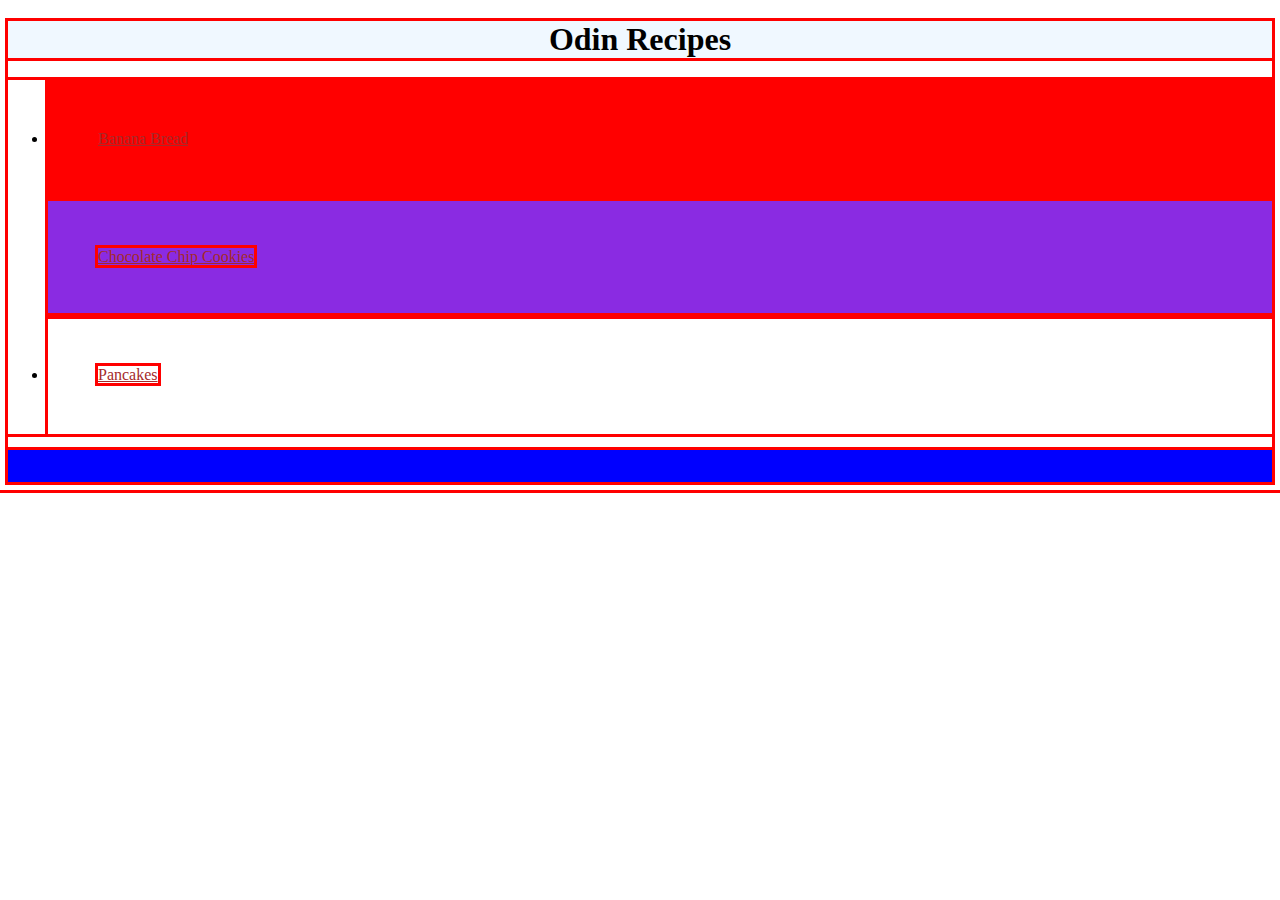
<file: index.html>
<!DOCTYPE html>
<html lang="en">
  <head>
    <meta charset="UTF-8" />
    <meta name="viewport" content="width=device-width, initial-scale=1.0" />
    <title>Recipes</title>
    <link rel="stylesheet" href="/styles/styles.css" />
  </head>

  <body>
    <h1>Odin Recipes</h1>
    <ul>
      <li class="uno"><a href="./recipes/banana-bread.html">Banana Bread</a></li>
      <li class="dos"><a href="./recipes/chocolate-chips-cookies.html">Chocolate Chip Cookies</a></li>
      <li class="tres"><a href="./recipes/pancakes.html">Pancakes</a></li>
    </ul>
    <div></div>
  </body>
</html>
</file>
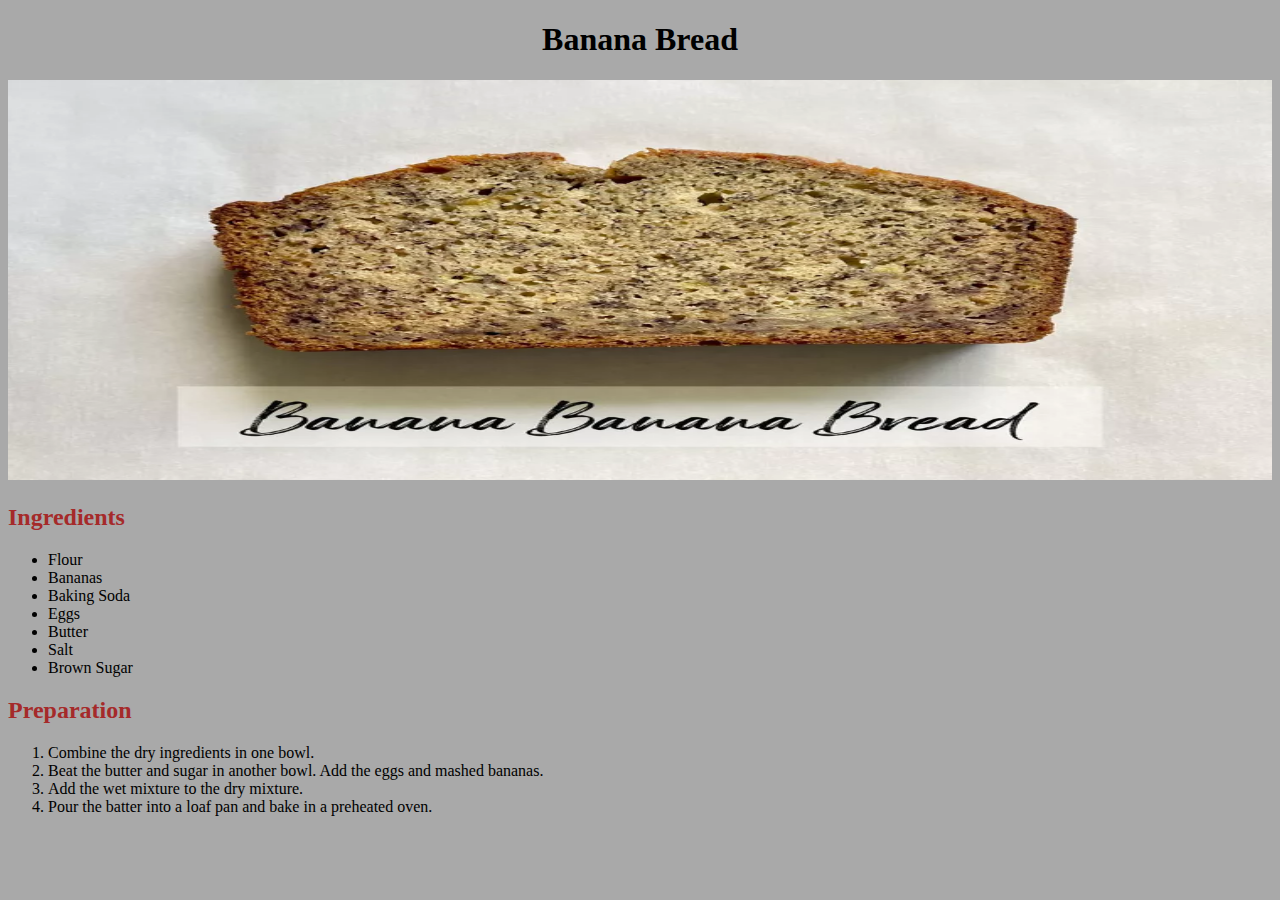
<file: recipes/banana-bread.html>
<!DOCTYPE html>
<html lang="en">
  <head>
    <meta charset="UTF-8" />
    <meta name="viewport" content="width=device-width, initial-scale=1.0" />
    <title>Banana Bread</title>
    <link rel="stylesheet" href="./styles/banana-styles.css">

  </head>

  <body>
    <h1>Banana Bread</h1>
    <img src="../images/banana-bread.jpg" />
    <h2>Ingredients</h2>
    <ul>
      <li>Flour</li>
      <li>Bananas</li>
      <li>Baking Soda</li>
      <li>Eggs</li>
      <li>Butter</li>
      <li>Salt</li>
      <li>Brown Sugar</li>
    </ul>
    <h2>Preparation</h2>
    <ol>
      <li>Combine the dry ingredients in one bowl.</li>
      <li>
        Beat the butter and sugar in another bowl. Add the eggs and mashed
        bananas.
      </li>
      <li>Add the wet mixture to the dry mixture.</li>
      <li>Pour the batter into a loaf pan and bake in a preheated oven.</li>
    </ol>
  </body>
</html>
</file>
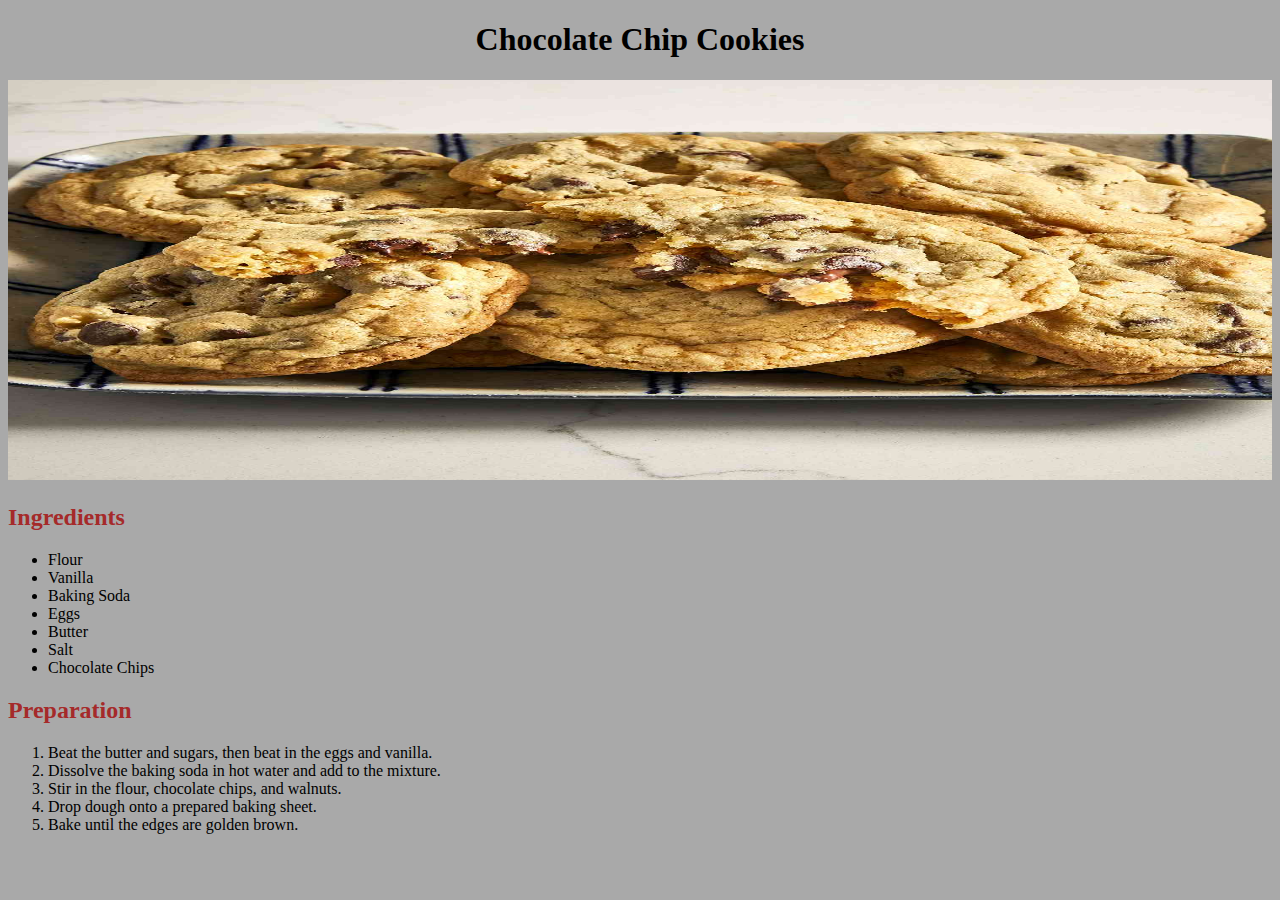
<file: recipes/chocolate-chips-cookies.html>
<!DOCTYPE html>
<html lang="en">
  <head>
    <meta charset="UTF-8" />
    <meta name="viewport" content="width=device-width, initial-scale=1.0" />
    <title>Chocolate Chip Cookies</title>
    <link rel="stylesheet" href="./styles/chocolate-styles.css">
  </head>

  <body>
    <h1>Chocolate Chip Cookies</h1>
    <img src="../images/cookie.jpg" />
    <h2>Ingredients</h2>
    <ul>
      <li>Flour</li>
      <li>Vanilla</li>
      <li>Baking Soda</li>
      <li>Eggs</li>
      <li>Butter</li>
      <li>Salt</li>
      <li>Chocolate Chips</li>
    </ul>
    <h2>Preparation</h2>
    <ol>
      <li>Beat the butter and sugars, then beat in the eggs and vanilla.</li>
      <li>Dissolve the baking soda in hot water and add to the mixture.</li>
      <li>Stir in the flour, chocolate chips, and walnuts.</li>
      <li>Drop dough onto a prepared baking sheet.</li>
      <li>Bake until the edges are golden brown.</li>
    </ol>
  </body>
</html>
</file>
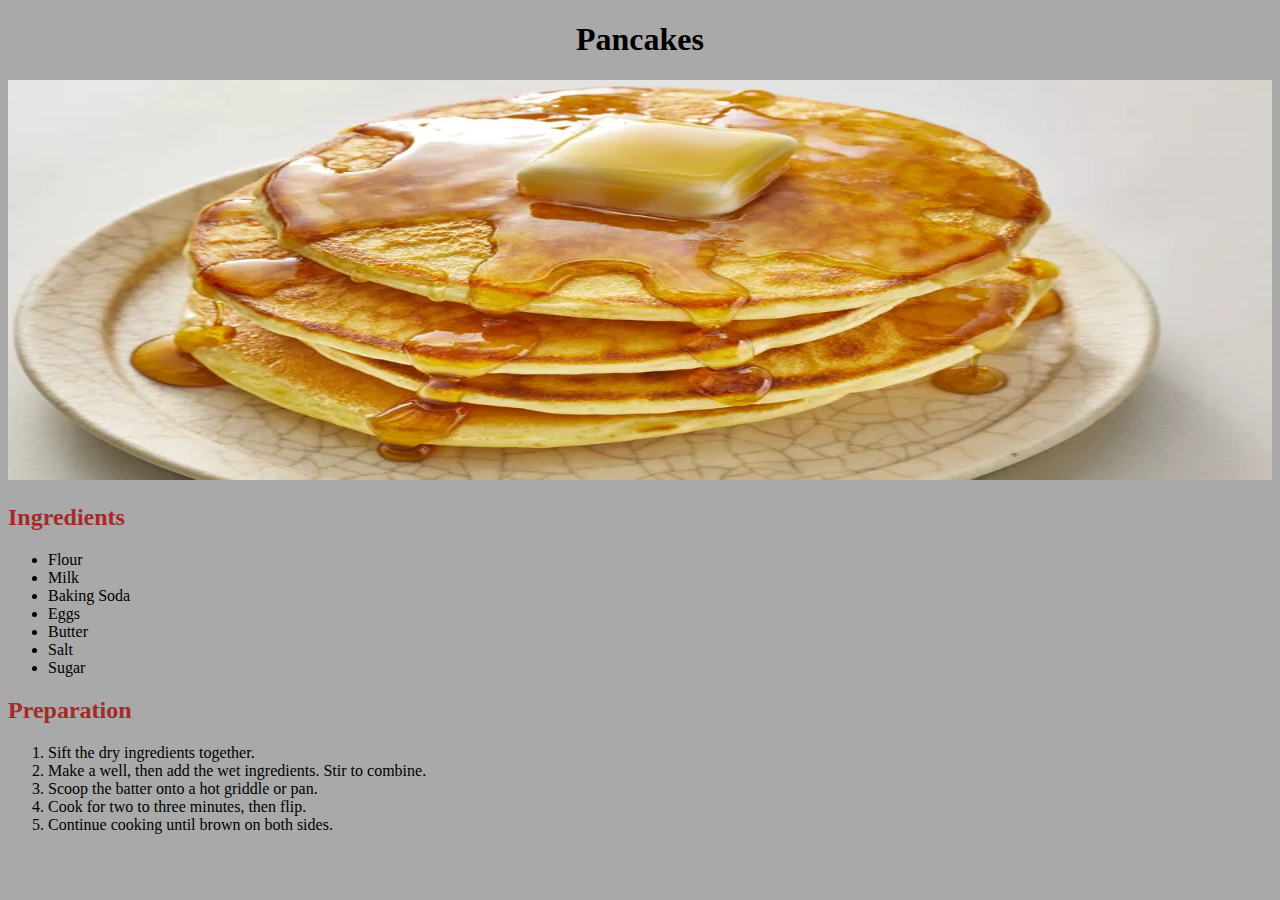
<file: recipes/pancakes.html>
<!DOCTYPE html>
<html lang="en">
  <head>
    <meta charset="UTF-8" />
    <meta name="viewport" content="width=device-width, initial-scale=1.0" />
    <title>Pancakes</title>
    <link rel="stylesheet" href="./styles/pancake-styles.css">
  </head>

  <body>
    <h1>Pancakes</h1>
    <img src="../images/pancakes.jpg" />
    <h2>Ingredients</h2>
    <ul>
      <li>Flour</li>
      <li>Milk</li>
      <li>Baking Soda</li>
      <li>Eggs</li>
      <li>Butter</li>
      <li>Salt</li>
      <li>Sugar</li>
    </ul>
    <h2>Preparation</h2>
    <ol>
      <li>Sift the dry ingredients together.</li>
      <li>Make a well, then add the wet ingredients. Stir to combine.</li>
      <li>Scoop the batter onto a hot griddle or pan.</li>
      <li>Cook for two to three minutes, then flip.</li>
      <li>Continue cooking until brown on both sides.</li>
    </ol>
  </body>
</html>
</file>
<file: styles/styles.css>
* {
  font-family: "Times New Roman", Times, serif;
  outline: solid red;
}

h1 {
  background-color: aliceblue;
  text-align: center;
}

a {
  color: brown;
}

li {
  padding: 50px;
}

.uno{
  background-color: red;
}

.dos {
  background-color: blueviolet;
  color: white;
}

div {
  background-color: blue;
  padding: 1em;
  margin: auto;
}
</file>
<file: recipes/styles/banana-styles.css>
body {
    background-color: darkgray;
}

h1 {
    text-align: center;

}

img {
    width: 100%;
    height: 400px;
}

h2 {
    color: brown;
}
</file>
<file: recipes/styles/chocolate-styles.css>
body {
    background-color: darkgray;
}

h1 {
    text-align: center;

}

img {
    width: 100%;
    height: 400px;
}

h2 {
    color: brown;
}
</file>
<file: recipes/styles/pancake-styles.css>
body {
    background-color: darkgray;
}

h1 {
    text-align: center;

}

img {
    width: 100%;
    height: 400px;
}

h2 {
    color: brown;
}
</file>
